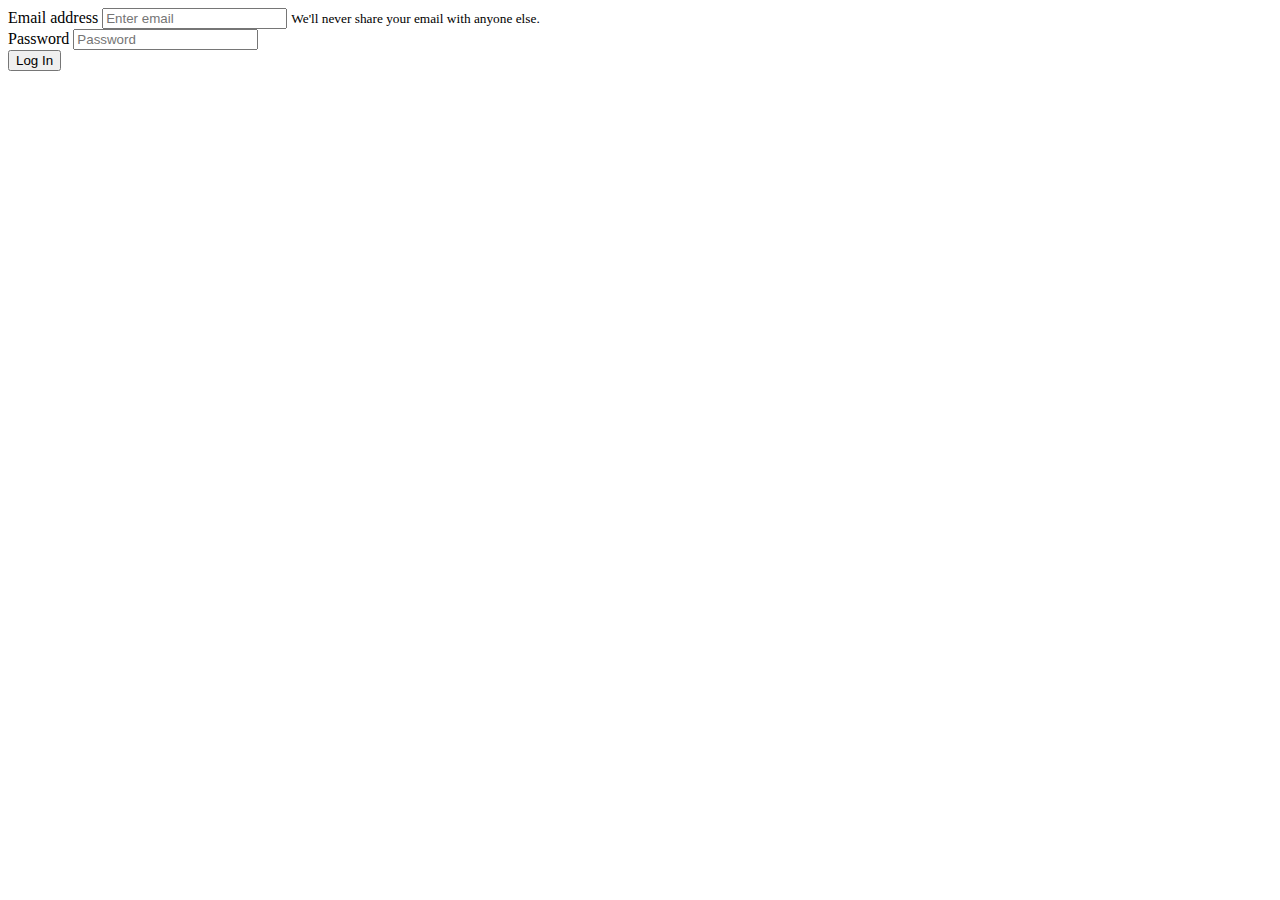
<file: login.html>
<!doctype html>
<html lang="en">
  <head>
    <!-- Required meta tags -->
    <meta charset="utf-8">
    <meta name="viewport" content="width=device-width, initial-scale=1, shrink-to-fit=no">

    <!-- Bootstrap CSS -->
    <link rel="stylesheet" href="https://cdn.jsdelivr.net/npm/bootstrap@4.1.3/dist/css/bootstrap.min.css" integrity="sha384-MCw98/SFnGE8fJT3GXwEOngsV7Zt27NXFoaoApmYm81iuXoPkFOJwJ8ERdknLPMO" crossorigin="anonymous">

    <title>Hello, world!</title>
  </head>
  <body>
    <div class="container">
       <div class="offset-md-3">
        <div class="card" >
            <div class="card-body ">
                <form>

                    <div class="form-group">
                      <label for="exampleInputEmail1">Email address</label>
                      <input type="email" class="form-control" id="exampleInputEmail1" aria-describedby="emailHelp" placeholder="Enter email">
                      <small id="emailHelp" class="form-text text-muted">We'll never share your email with anyone else.</small>
                    </div>
                    <div class="form-group">
                      <label for="exampleInputPassword1">Password</label>
                      <input type="password" class="form-control" id="exampleInputPassword1" placeholder="Password">
                    </div>               

                    <button type="submit" class="btn btn-primary">Log In</button>
                  </form>


            </div>


        </div>


       </div>
    </div>

    <!-- Optional JavaScript -->
    <!-- jQuery first, then Popper.js, then Bootstrap JS -->
    <script src="https://code.jquery.com/jquery-3.3.1.slim.min.js" integrity="sha384-q8i/X+965DzO0rT7abK41JStQIAqVgRVzpbzo5smXKp4YfRvH+8abtTE1Pi6jizo" crossorigin="anonymous"></script>
    <script src="https://cdn.jsdelivr.net/npm/popper.js@1.14.3/dist/umd/popper.min.js" integrity="sha384-ZMP7rVo3mIykV+2+9J3UJ46jBk0WLaUAdn689aCwoqbBJiSnjAK/l8WvCWPIPm49" crossorigin="anonymous"></script>
    <script src="https://cdn.jsdelivr.net/npm/bootstrap@4.1.3/dist/js/bootstrap.min.js" integrity="sha384-ChfqqxuZUCnJSK3+MXmPNIyE6ZbWh2IMqE241rYiqJxyMiZ6OW/JmZQ5stwEULTy" crossorigin="anonymous"></script>
  </body>
</html>
</file>
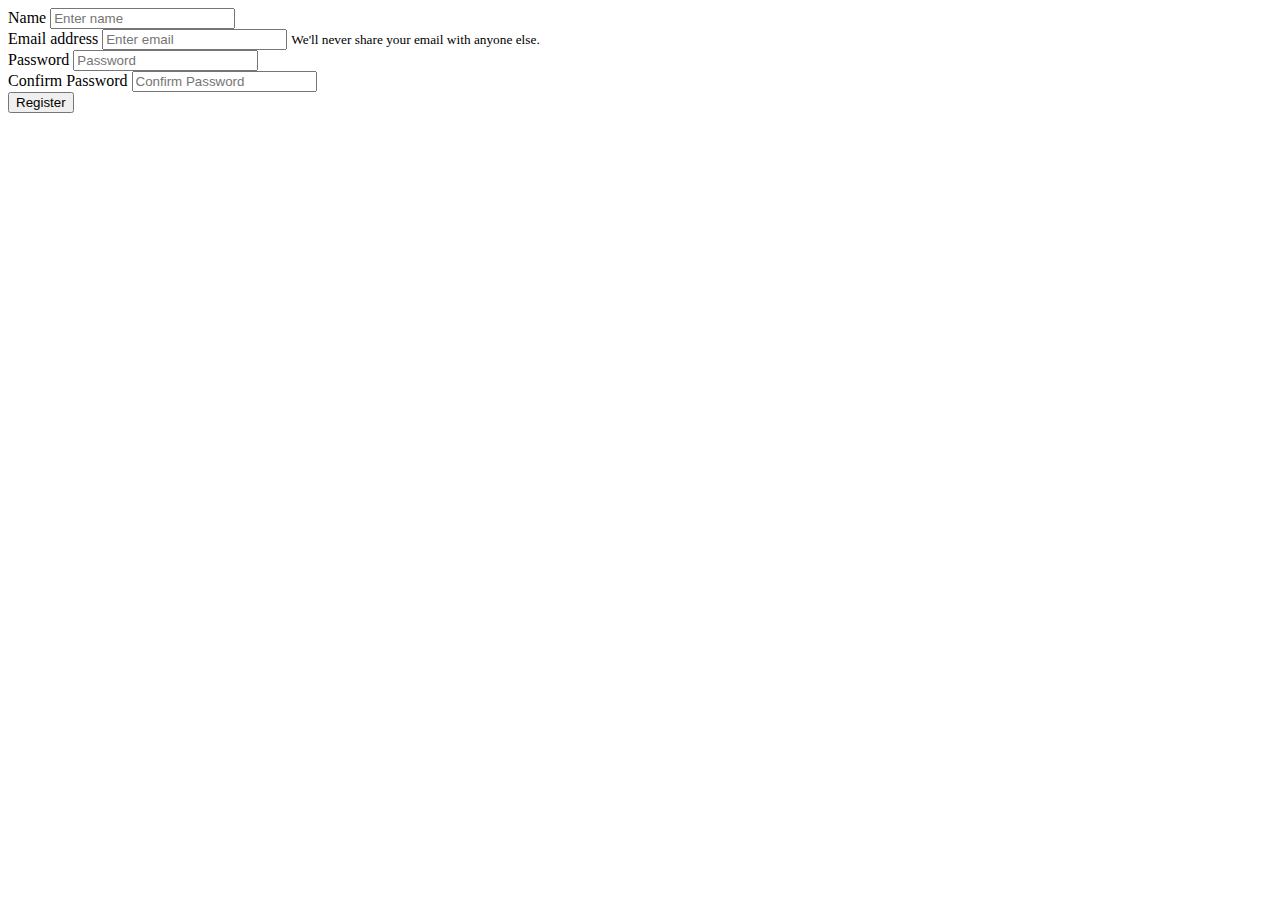
<file: registeration.html>
<!doctype html>
<html lang="en">
  <head>
    <!-- Required meta tags -->
    <meta charset="utf-8">
    <meta name="viewport" content="width=device-width, initial-scale=1, shrink-to-fit=no">

    <!-- Bootstrap CSS -->
    <link rel="stylesheet" href="https://cdn.jsdelivr.net/npm/bootstrap@4.1.3/dist/css/bootstrap.min.css" integrity="sha384-MCw98/SFnGE8fJT3GXwEOngsV7Zt27NXFoaoApmYm81iuXoPkFOJwJ8ERdknLPMO" crossorigin="anonymous">

    <title>Hello, world!</title>
  </head>
  <body>
    <div class="container">
       <div class="offset-md-3">
        <div class="card" >
            <div class="card-body ">
                <form>
                    <div class="form-group">
                        <label for="exampleInputEmail1">Name</label>
                        <input type="text" class="form-control" id="exampleInputEmail1"  placeholder="Enter name">  
                      </div>

                    <div class="form-group">
                      <label for="exampleInputEmail1">Email address</label>
                      <input type="email" class="form-control" id="exampleInputEmail1" aria-describedby="emailHelp" placeholder="Enter email">
                      <small id="emailHelp" class="form-text text-muted">We'll never share your email with anyone else.</small>
                    </div>
                    <div class="form-group">
                      <label for="exampleInputPassword1">Password</label>
                      <input type="password" class="form-control" id="exampleInputPassword1" placeholder="Password">
                    </div>

                    <div class="form-group">
                        <label for="exampleInputPassword1">Confirm Password</label>
                        <input type="password" class="form-control" id="exampleInputPassword1" placeholder="Confirm Password">
                      </div>

                    <button type="submit" class="btn btn-primary">Register</button>
                  </form>


            </div>


        </div>


       </div>
    </div>

    <!-- Optional JavaScript -->
    <!-- jQuery first, then Popper.js, then Bootstrap JS -->
    <script src="https://code.jquery.com/jquery-3.3.1.slim.min.js" integrity="sha384-q8i/X+965DzO0rT7abK41JStQIAqVgRVzpbzo5smXKp4YfRvH+8abtTE1Pi6jizo" crossorigin="anonymous"></script>
    <script src="https://cdn.jsdelivr.net/npm/popper.js@1.14.3/dist/umd/popper.min.js" integrity="sha384-ZMP7rVo3mIykV+2+9J3UJ46jBk0WLaUAdn689aCwoqbBJiSnjAK/l8WvCWPIPm49" crossorigin="anonymous"></script>
    <script src="https://cdn.jsdelivr.net/npm/bootstrap@4.1.3/dist/js/bootstrap.min.js" integrity="sha384-ChfqqxuZUCnJSK3+MXmPNIyE6ZbWh2IMqE241rYiqJxyMiZ6OW/JmZQ5stwEULTy" crossorigin="anonymous"></script>
  </body>
</html>
</file>
